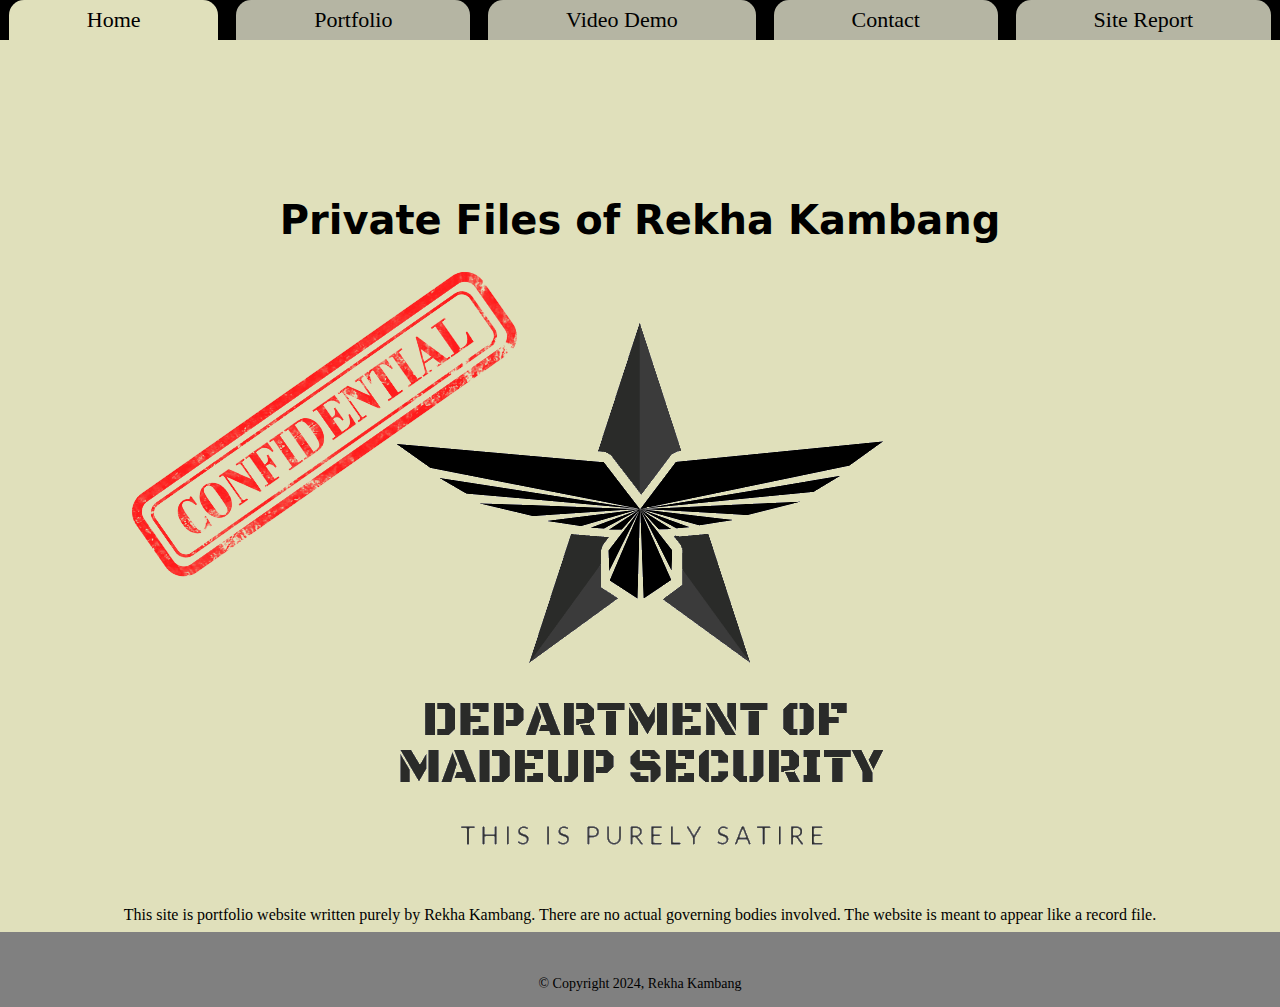
<file: index.html>
<!DOCTYPE html>
<html lang="en">
	<head>
		<title>
		Rekha's Website
		</title>
		<meta name="viewpoint" content="width=device-width, initial-scale=1.0">
		<link rel="stylesheet" type="text/css" href="tca1.css">
	</head>
	
	<header>
		<nav>
			<a id="currentpage" class="noUnderline" href="index.html"> Home </a>
			<a href="project.html"> Portfolio </a>
			<a href="videoDemo.html"> Video Demo </a>
			<a href="contact.html"> Contact</a>
			<a href="siteReport.html"> Site Report </a>
		</nav>
	</header>

	<body>
		<div id="fake_stamp"> 
		<img src="images\confidential-red-ink-stamp.png" alt="Red confidential-red-ink-stamp" width="500" height="auto" >
		</div>	
		
		<h1 id="serious_text"> Private Files of Rekha Kambang </h1>
	
		<div id="index_aliginer">
			<img src="images\DoMS_logo.png" alt="A Fancy Icon of DoMS" width="auto" height="100%" >
		</div>
		
		<p class="center_text"> This site is portfolio website written purely by Rekha Kambang. There are no 
		actual governing bodies involved. The website is meant to appear like a record file.</p>
		
	</body>
	
	<footer>
		<p> &copy; Copyright 2024, Rekha Kambang</p>
	</footer>

</html>
</file>
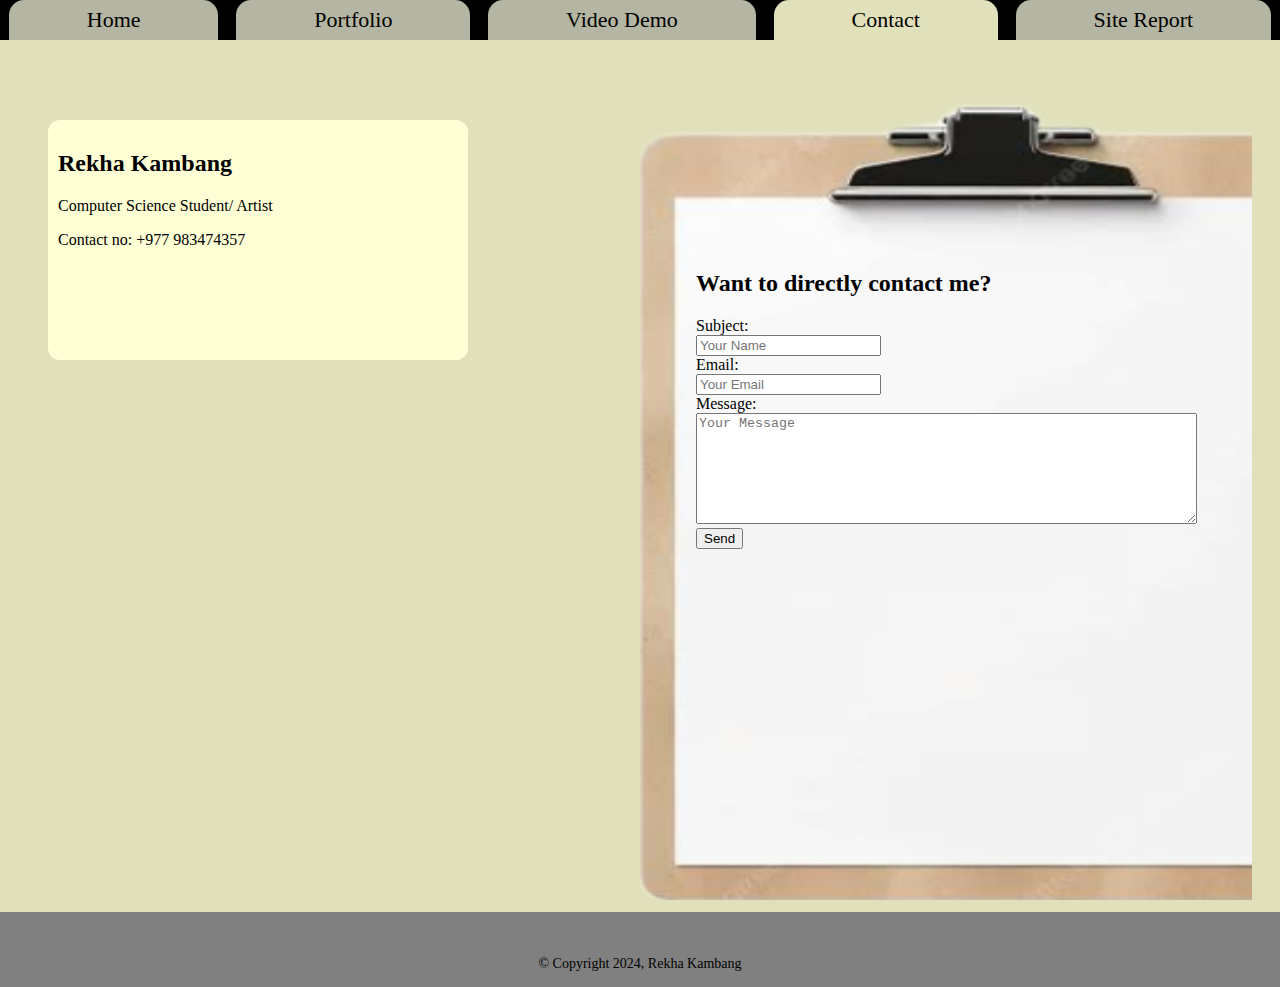
<file: contact.html>
<!DOCTYPE html>
<html lang="en">
	<head>
		<title>
		Contact
		</title>
		<meta name="viewpoint" content="width=device-width, initial-scale=1.0">
		<link rel="stylesheet" type="text/css" href="tca1.css">
	</head>
	
	<header>
		<nav>
			<a href="index.html"> Home </a>
			<a href="project.html"> Portfolio </a>
			<a href="videoDemo.html"> Video Demo </a>
			<a id="currentpage" href="contact.html"> Contact</a>
			<a href="siteReport.html"> Site Report </a>
		
		</nav>
	</header>
	
	<body>
		<div class="bodyNav_Div"> </div>	
			<div class="contactLayout"> 
				<div class="Business_Card_container">
					<div class="Business_Card_item">
					<h2> Rekha Kambang</h2>
					<p> Computer Science Student/ Artist </p>
					<p> Contact no: +977 983474357 </p>
					</div>	
				</div>
				
				<div Class="Email_contact_container">
				
					<div class="Email_contact_item">
					<h2> Want to directly contact me? </h2>
					
						<form action="mailto:rekhakambang@gmail.com" method="get" enctype="text/plain">
							Subject:<br>
							<input type="text" name="subject" placeholder="Your Name"><br>
							Email:<br>
							<input type="email" name="email" placeholder="Your Email"><br>
							Message:<br>
							<textarea name="body" rows="7" cols="60" placeholder="Your Message"></textarea><br>
							<input type="submit" value="Send">
						</form>
					
					
					</div>
				</div>		
			</div>
		
	</body>

	<footer>
		<p> &copy; Copyright 2024, Rekha Kambang</p>
	</footer>
	
</html>
</file>
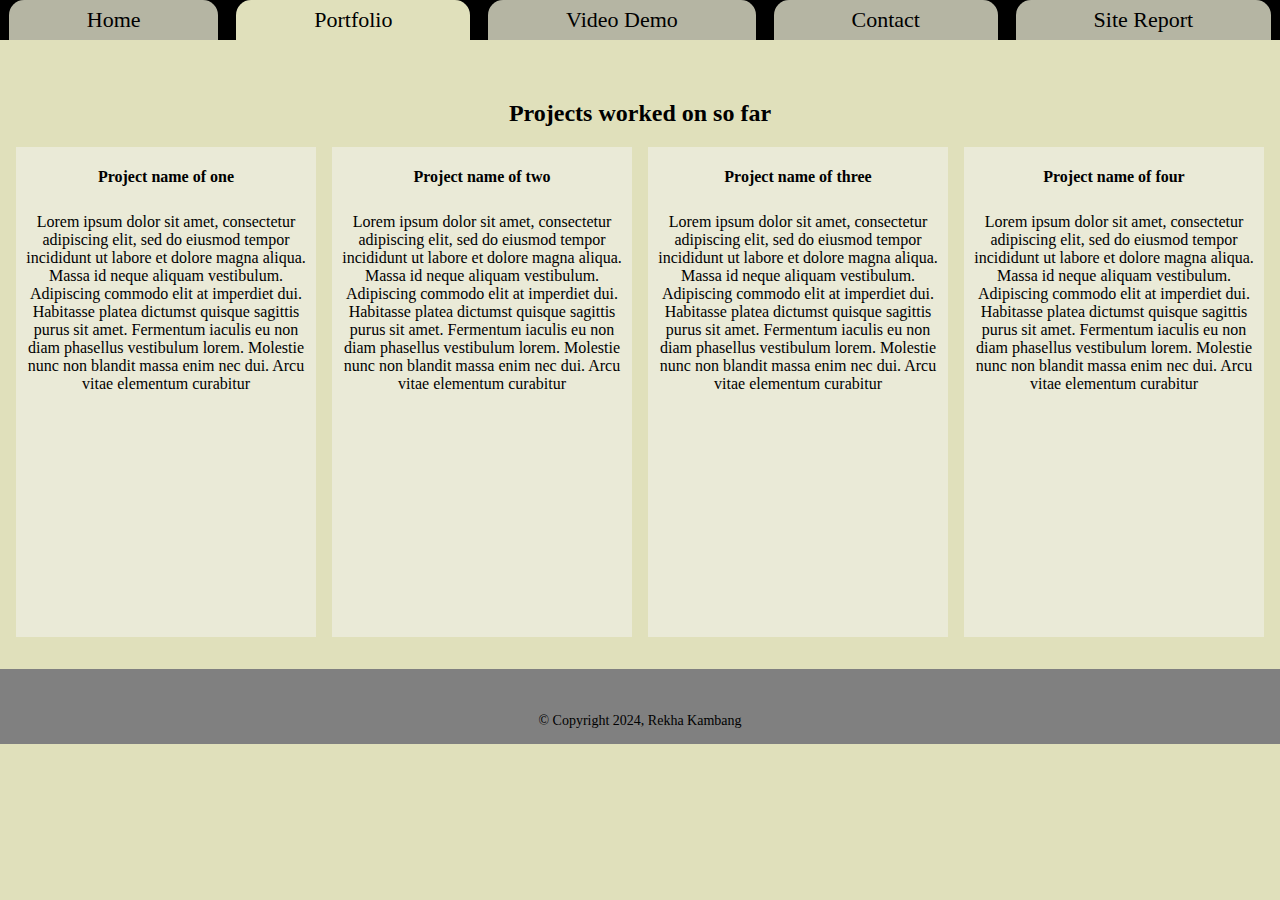
<file: project.html>
<!DOCTYPE html>
<html lang="en">
	<head>
		<title>
		Portfolio
		</title>
		<meta name="viewpoint" content="width=device-width, initial-scale=1.0">
		<link rel="stylesheet" type="text/css" href="tca1.css">
	</head>
	
	<header>
		<nav>
			<a href="index.html"> Home </a>
			<a id="currentpage" href="project.html"> Portfolio </a>
			<a href="videoDemo.html"> Video Demo </a>
			<a href="contact.html"> Contact</a>
			<a href="siteReport.html"> Site Report </a>
		
		</nav>
	</header>
	
	<body>
		<div class="bodyNav_Div"> </div>	
		<h2 class="center_text"> Projects worked on so far </h2>
		<div class="Dossier_Gallery">
		
			<!-- Project one  -->
			<div class="Dossier">
				<h4> Project name of one </h4>
				<p> 
				Lorem ipsum dolor sit amet, consectetur adipiscing elit, sed do eiusmod tempor incididunt ut labore et 
				dolore magna aliqua. Massa id neque aliquam vestibulum. Adipiscing commodo elit at imperdiet dui. 
				Habitasse platea dictumst quisque sagittis purus sit amet. Fermentum iaculis eu non diam phasellus 
				vestibulum lorem. Molestie nunc non blandit massa enim nec dui. Arcu vitae elementum curabitur 
				</p>
			</div>

			<!-- Project two  -->
			<div id="project_02" class="Dossier">
				<h4> Project name of two</h4>
				<p> 
				Lorem ipsum dolor sit amet, consectetur adipiscing elit, sed do eiusmod tempor incididunt ut labore et 
				dolore magna aliqua. Massa id neque aliquam vestibulum. Adipiscing commodo elit at imperdiet dui. 
				Habitasse platea dictumst quisque sagittis purus sit amet. Fermentum iaculis eu non diam phasellus 
				vestibulum lorem. Molestie nunc non blandit massa enim nec dui. Arcu vitae elementum curabitur 
				</p>
			</div>
			
			<!-- Project three  -->
			<div id="project_03" class="Dossier">
				<h4> Project name of three</h4>
				<p> 
				Lorem ipsum dolor sit amet, consectetur adipiscing elit, sed do eiusmod tempor incididunt ut labore et 
				dolore magna aliqua. Massa id neque aliquam vestibulum. Adipiscing commodo elit at imperdiet dui. 
				Habitasse platea dictumst quisque sagittis purus sit amet. Fermentum iaculis eu non diam phasellus 
				vestibulum lorem. Molestie nunc non blandit massa enim nec dui. Arcu vitae elementum curabitur 
				</p>
			</div>
			
			<!-- Project four  -->
			<div id="project_04" class="Dossier">
				<h4> Project name of four</h4>
				<p> 
				Lorem ipsum dolor sit amet, consectetur adipiscing elit, sed do eiusmod tempor incididunt ut labore et 
				dolore magna aliqua. Massa id neque aliquam vestibulum. Adipiscing commodo elit at imperdiet dui. 
				Habitasse platea dictumst quisque sagittis purus sit amet. Fermentum iaculis eu non diam phasellus 
				vestibulum lorem. Molestie nunc non blandit massa enim nec dui. Arcu vitae elementum curabitur 
				</p>
			</div>
		</div>
	
	</body>
	
	<footer>
		<p> &copy; Copyright 2024, Rekha Kambang</p>
	</footer>	
</html>
</file>
<file: tca1.css>
/* id related */
#serious_text{
	font-family: sans;
	font-size: 40px;
	text-align: center;
}
#fake_stamp{
	-ms-transform: rotate(-35deg);
	-webkit-transform: rotate(-35deg);
	transform: rotate(-35deg);
	translate: 100px 400px;

	width: 200px;
}
#index_aliginer{
	display: grid;
	grid-template-columns: auto;
	grid-template-rows: auto;
	justify-content: space-evenly;
}

/* speical id related */
#currentpage{
	background-color: #e0e0bb;	
}
#project_01{
}

#vidDemo_bkgrd_img{
}
header{
	background-color: black;
	height: 40px;
	margin-left: -8px;
	margin-right: -8px;
	margin-bottom: 0px;
}
body{
	background-color: #e0e0bb;
	overflow-x:hidden;
}


/* Navigation related */
nav{
	display:grid;
	grid-template-columns: auto auto auto auto auto;
	grid-template-rows: auto;
	margin-top: -8px;
}
a{
	text-decoration: none ;
	background-color: #b5b5a3;
	border-radius: 15px 15px 0px 0px;
	margin-left: 9px;
	margin-right: 9px;
	height: 40px;

	text-align: center;
	vertical-align: middle;
	line-height: 40px;
	font-size: 22px;
	color: black;
}
a:hover{
	background-color: green;	
}
a:link{
	text-decoration: none;
}

/* Text related Class */
.center_text{
	text-align: center;
}
.document_text{
	background-image: url('images/paper_texture.jpg');
	padding: 4%;
	border-color: black;
	margin: 2%;
	border-width: 2px;
	border-color: black;
	border-radius: 7px;
}
.report_document{
	background-color: white;
	padding: 4%;
	border-color: black;
	margin: 2%;
	border-width: 2px;
	border-color: black;
	border-radius: 7px;	
	
	
}



/* Image related Class*/
.polaroid{
	margin:5px 500px 10px 30px;
	border-style: solid;
	border-color: white;
	border-width: 10px;
	border-bottom-width: 50px;
	border-radius: 6px;
	outline-style: solid;
	outline-width: 2px;



}
.evidence{
	/* dis is for long screen shots */
	margin:5px;
	border-style: solid;
	border-color: black;
	border-width: 2px;
	border-radius: 1px;
	outline-style: solid;
	outline-width: 2px;	
}
.imgwarpper{
	display: grid;
	grid-template-columns: 50% 50%;
	grid-template-rows: auto;
	justify-content: space-evenly;
}

/* Portfolio page Special Class */
.Dossier_Gallery{
	display: grid;
	grid-template-columns: auto auto auto auto;
	grid-template-rows: auto;	
	justify-content: space-around;
	
	margin-top: 20px; 
	margin-bottom: 40px;
	
}
.Dossier{
	display: grid;
	grid-template-columns: auto;
	grid-template-rows: 50px auto auto auto 50px;	
	
	height: 490px;
	width: 300px;
	background-color: #eaead7; 
	
	text-align: center;
	
	-ms-transform: rotate(0deg);
	-webkit-transform: rotate(0deg);
	transform: rotate(0deg);
}
.Dossier_documentation_modal{

  position: fixed;
  z-index: 1; 
  left: 0;
  top: 0;
  width: 100%; 
  height: 100%; 
  overflow: auto; 


}
.Dossier_documentation_content{
	display:none;
	position: fixed;
	background-color: yellow;
	height: 80%;
	width: auto;	
}

.Dossier:hover{
	background-color: #d5d5c6;
	
	-ms-transform: rotate(5deg);
	-webkit-transform: rotate(5deg);
	transform: rotate(5deg);	
}

/* Vid_demo page Special Class */
.vidDemo_player{

	display: grid;
	grid-template-columns: auto;
	grid-template-rows: auto;
	justify-content: space-evenly;
	text-align: center;
	
	height: 260px;
	width: 405px;
	
	background-color: black;

	translate: 0px 48px;
}
.Video_container{

	display: grid;
	grid-template-columns: auto;
	grid-template-rows: auto;
	justify-content: space-evenly;
	text-align: center;

	height: 500px;
	width: auto;
	
	background-image: url(images/vHS_player.png);
	background-repeat: no-repeat;
	background-position: center;
	background-size: 650px 500px;
}
.fake_table{
	background-image: url('images/table_planks.jpg');
	margin: 20 px;
	margin-bottom: -7px;
	height: 400px;
}


/* Contact page Special Class */
.contactLayout{
	display: grid;
	grid-template-columns: 50% 50%;
	grid-template-rows: auto auto;
	justify-content: space-evenly;	
	padding: 20px;
}

.Business_Card_container{
	grid-template-columns: auto;
	grid-template-rows: auto auto;


}

.Business_Card_item{
	background-color: #ffffd5;
	padding: 10px;
	height: 220px;
	width: 400px;
	margin: 20px;
	border-radius: 12px;
}

.Email_contact_container{
	background-image: url('images/clip_board.png');
	background-size: 700px 800px;
	background-repeat: no-repeat;


	display: grid;
	grid-template-columns: auto;
	grid-template-rows: auto;
	justify-content: center;
}
.Email_contact_item{
	
	height: 600px;
	width: 500px;
	align-self: center;
	margin-top: 100px;
	
	padding: 50px;
}


/* Site report Speical Classes */
.siteReportLayout{
	display: grid;
	grid-template-columns: 50% 50%;
	grid-template-rows: auto auto;
	justify-content: space-evenly;
}
.starting_point{
	background-color: #f4f2e4;
	padding: 2.5%;
	border-color: black;
	margin: 2%;
	border-radius: 5px;	
}


/* Supporting Special Class */
body button{
	background-color: 0 0 0 0%;
	height: 20%;
	width: 50%;
}
.buttonX{
	float: right;
	font-size: 40px;
}
.bodyNav_Div{
	margin-left: -7px;
	margin-right: -7px;
	height:40px;
}
.noUnderline{
	text-decoration: none;
}


/* misc */
footer {
	background-color: gray;
	height: 40px;
	text-align: center;
	font-size: 14px;
	padding: 5px;
	padding-top: 30px;
	margin: -8px;
}
</file>
